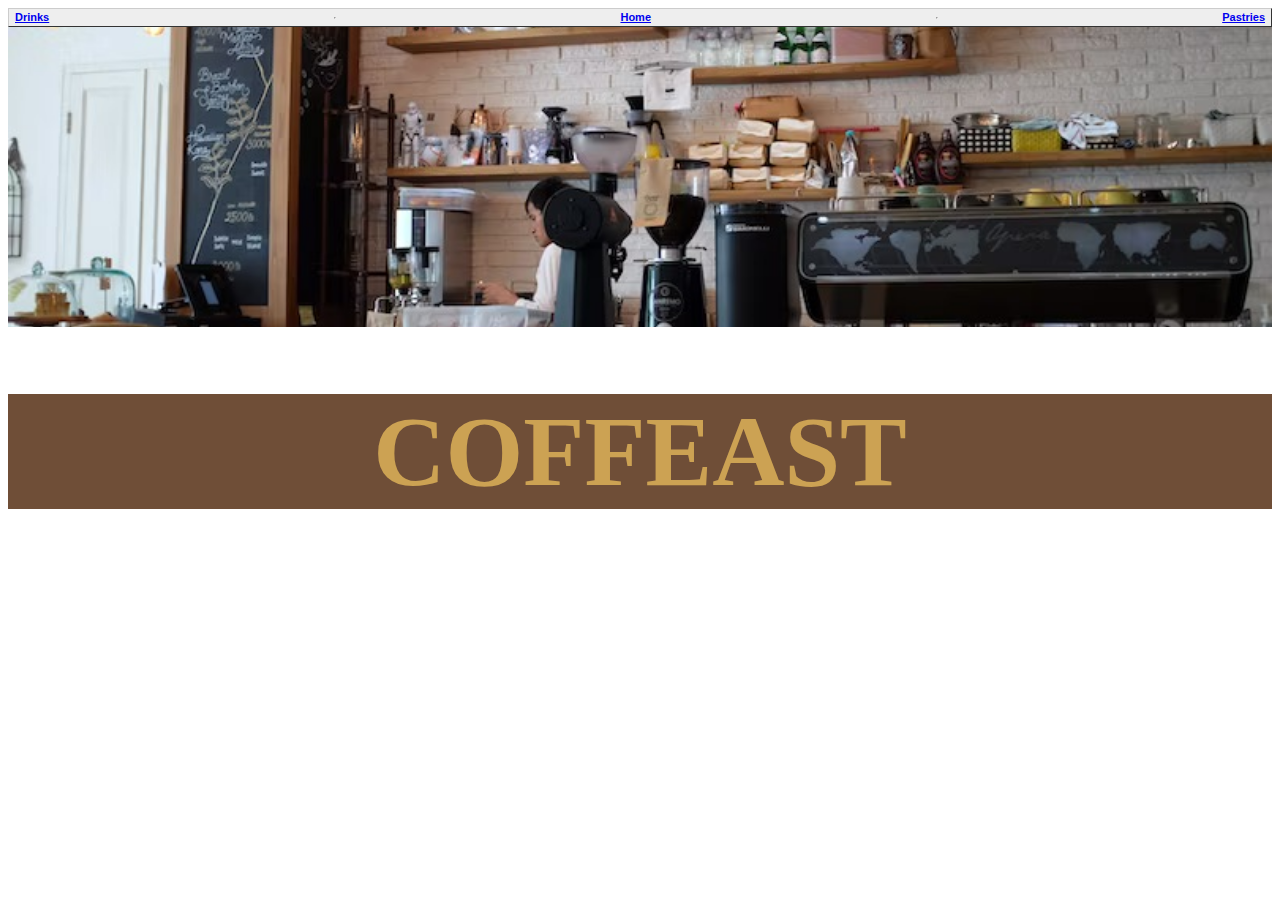
<file: index.html>
<!DOCTYPE html>
<html lang="en">
<head>
    <meta charset="UTF-8">
    <link rel="stylesheet" href="Style.css">
    <meta name="viewport" content="width=device-width, initial-scale=1.0">
    <title>Coffeast-Home</title>
</head>
<body>
    <div class="Nav"><a href="Drink.html">Drinks</a><hr><a href="index.html">Home</a><hr><a href="Pastry.html">Pastries</a></div>
    <div class="slides">
        <div> <img src="coffee_bar.jpeg" width="100%" alt="Coffee Bar"> </div>
        <div> <img src="espresso.jpeg" width="100%" alt="Espresso"> </div>
        <div> <img src="bread.jpeg" width="100%" alt="Bread"> </div>
      </div>
    <h1 class="Title">COFFEAST</h1>
      
      
    
</body>
</html>
</file>
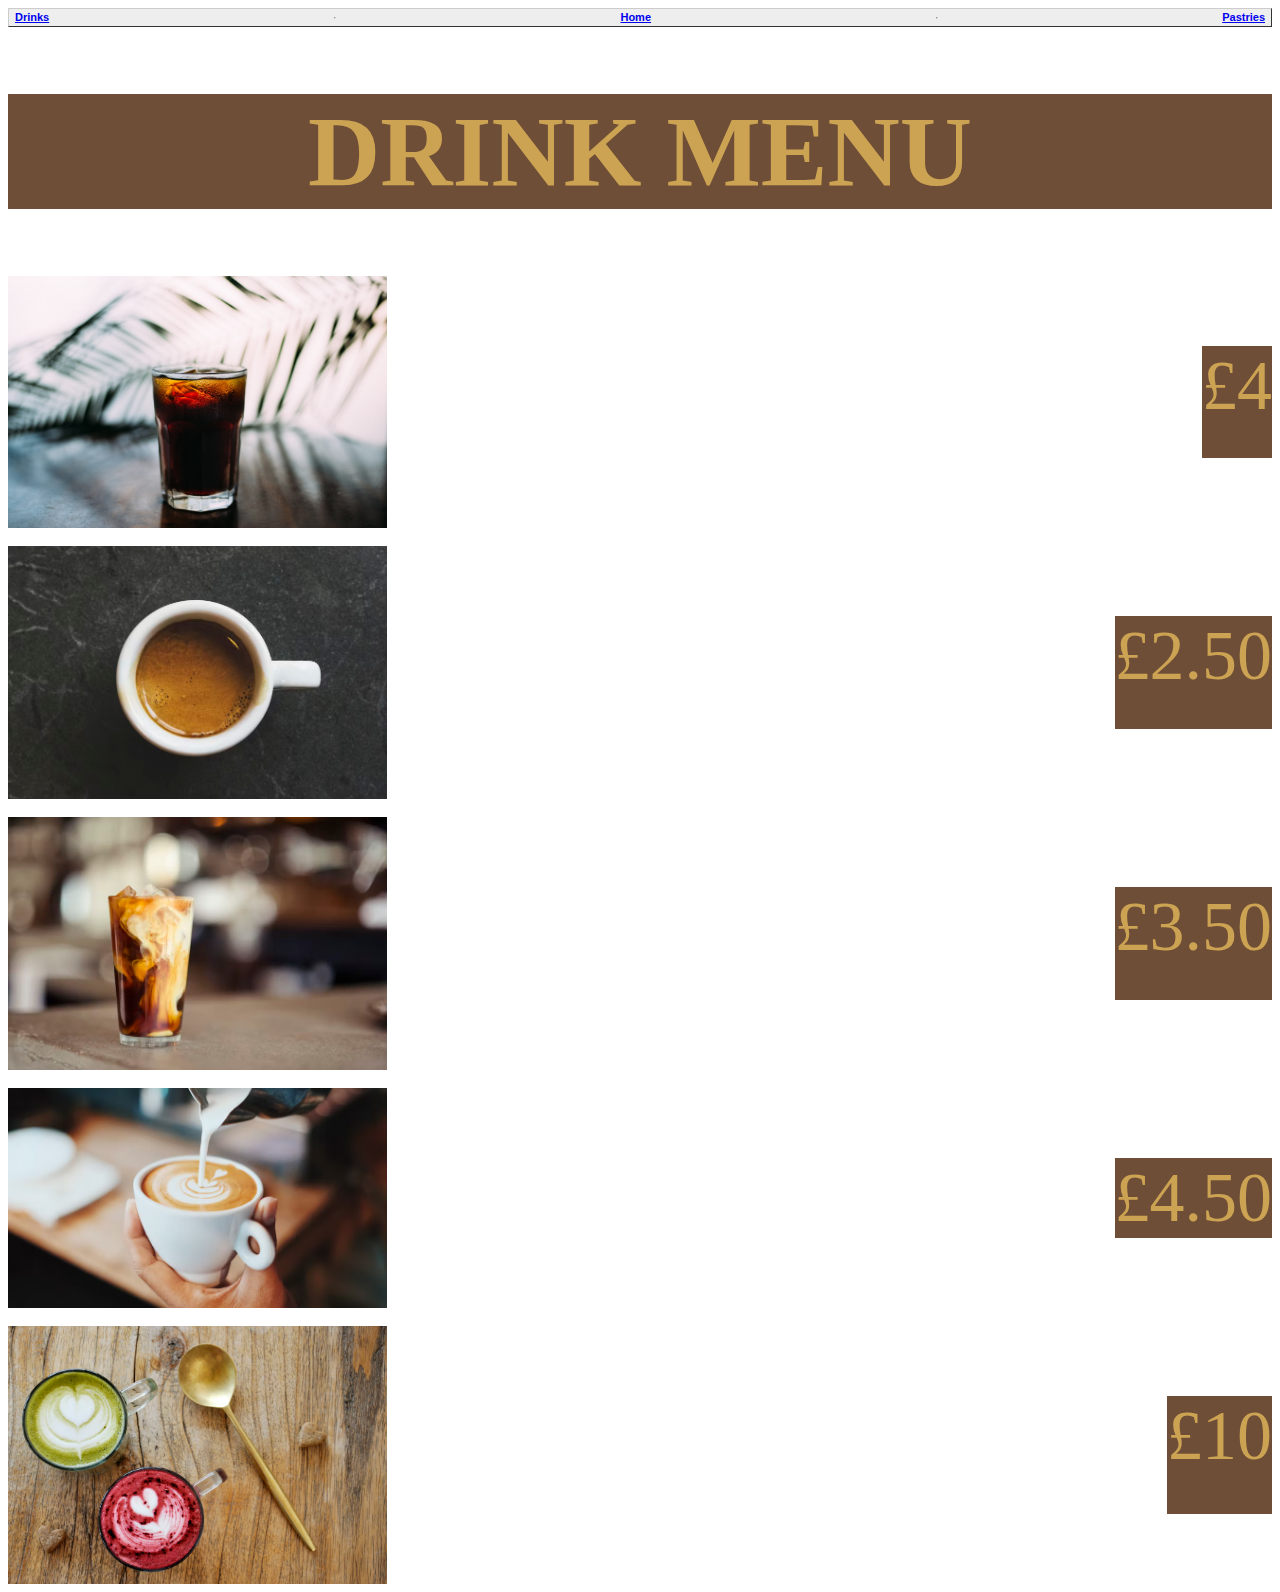
<file: Drink.html>
<!DOCTYPE html>
<html lang="en">
<head>
    <meta charset="UTF-8">
    <link rel="stylesheet" href="Style.css">
    <meta name="viewport" content="width=device-width, initial-scale=1.0">
    <title>Coffeast-Drinks</title>
</head>
<body>
    <div class="Nav"><a href="Drink.html">Drinks</a><hr><a href="index.html">Home</a><hr><a href="Pastry.html">Pastries</a></div>
    <h1 class="Title">DRINK MENU</h1>
    <div class="Cdb"><img src="cold_brew.jpeg" width="30%" alt="Cold Brew"><p class="Price">£4</p></div>
    <br>
    <div class="Esp"><img src="espresso.jpeg" width="30%" alt="Espresso"><p class="Price">£2.50</p></div>
    <br>
    <div class="Idc"><img src="iced_coffee.jpeg" width="30%" alt="Iced Coffee"><p class="Price">£3.50</p></div>
    <br>
    <div class="Lta"><img src="latte.jpeg" width="30%" alt="Latte"><p class="Price">£4.50</p></div>
    <br>
    <div class="Mtb"><img src="matcha_beetroot.jpeg" width="30%" alt="Matcha Beetroot"><p class="Price">£10</p></div>
</body>
</html>
</file>
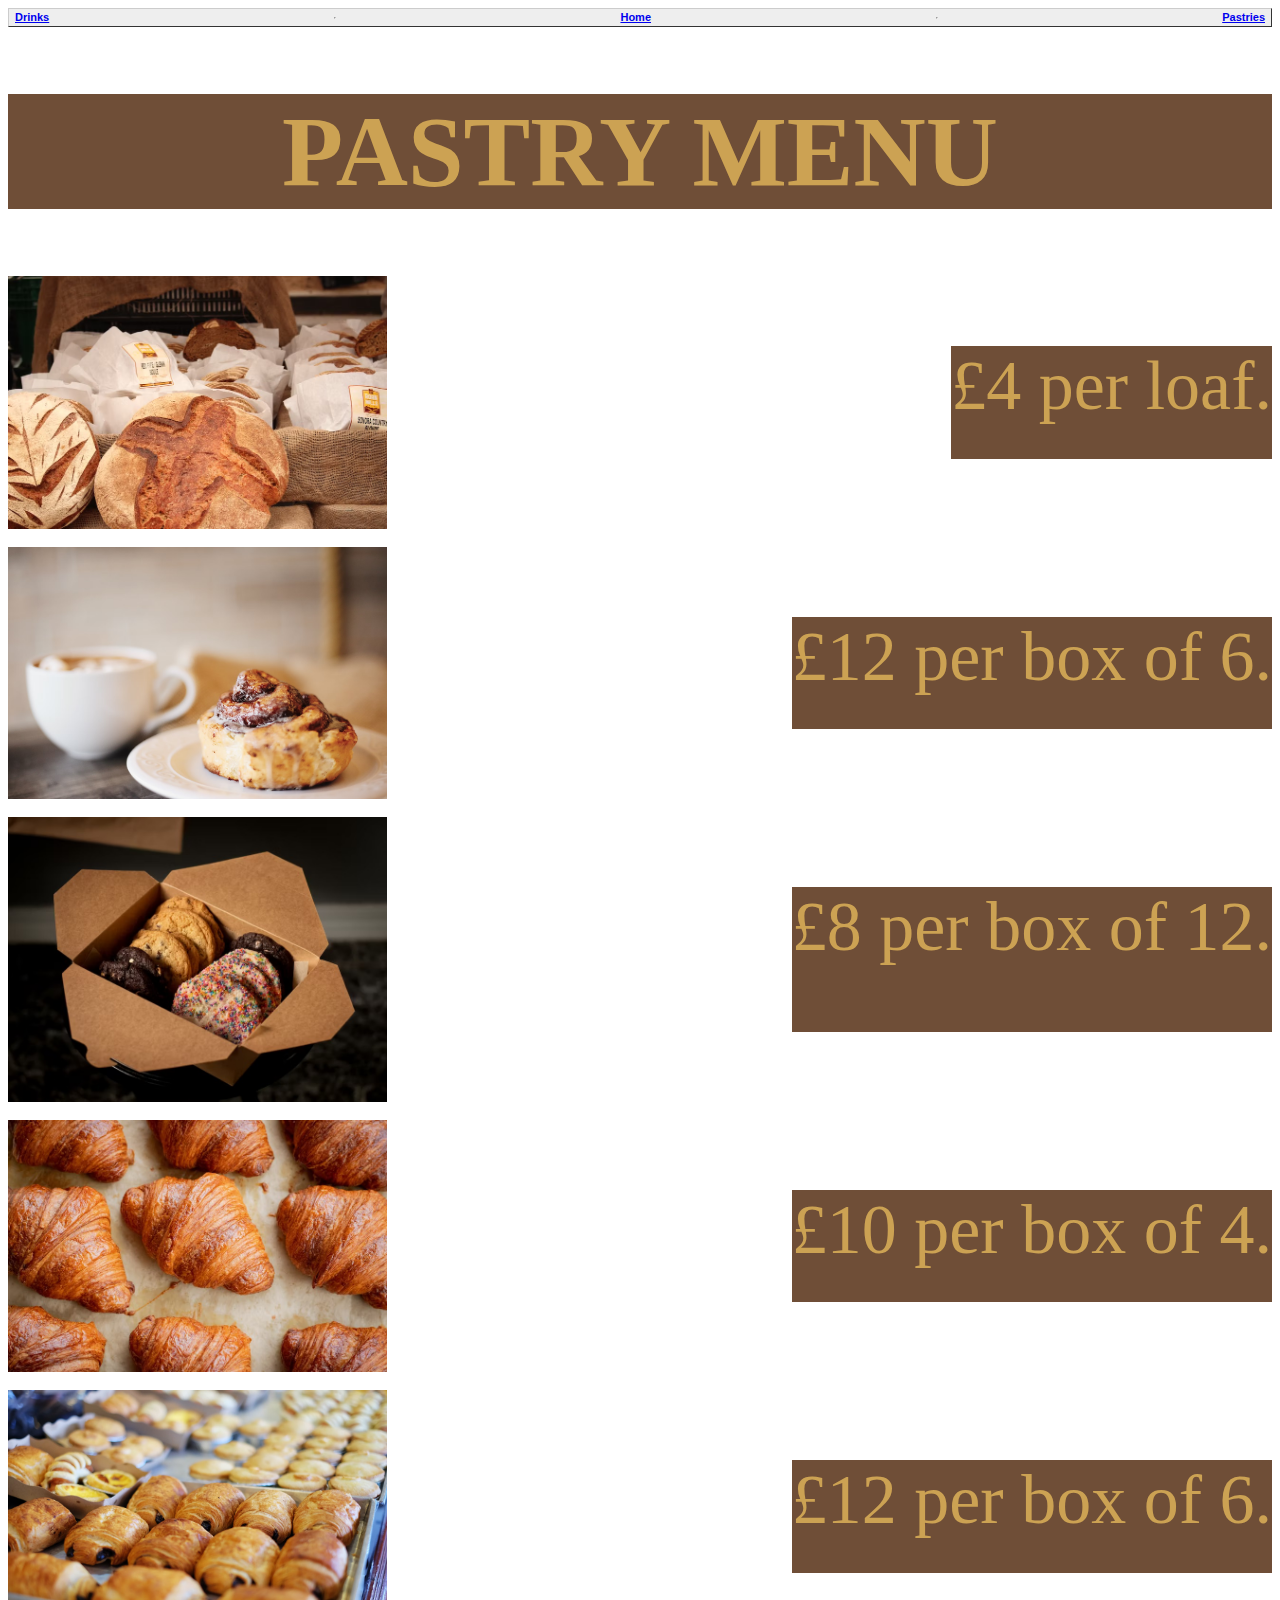
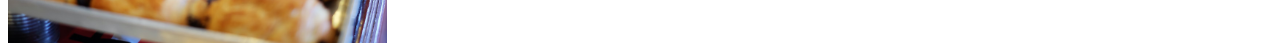
<file: Pastry.html>
<!DOCTYPE html>
<html lang="en">
<head>
    <meta charset="UTF-8">
    <link rel="stylesheet" href="Style.css">
    <meta name="viewport" content="width=device-width, initial-scale=1.0">
    <title>Coffeast-Pastry</title>
</head>
<body>
    <div class="Nav"><a href="Drink.html">Drinks</a><hr><a href="index.html">Home</a><hr><a href="Pastry.html">Pastries</a></div>
    <h1 class="Title">PASTRY MENU</h1>
    <div class="Brd"><img src="bread.jpeg" width="30%" alt="Bread"><p class="Price">£4 per loaf.</p></div>
    <br>
    <div class="Cmr"><img src="cinnamon_roll.jpeg" width="30%" alt="Cinnamon Roll"><p class="Price">£12 per box of 6.</p></div>
    <br>
    <div class="Cke"><img src="cookies.jpeg" width="30%" alt="Cookies"><p class="Price">£8 per box of 12.</p></div>
    <br>
    <div class="Quaso"><img src="croissant.jpeg" width="30%" alt="Croissant"><p class="Price">£10 per box of 4.</p></div>
    <br>
    <div class="Pac"><img src="pain_au_chocolat.jpeg" width="30%" alt="Pain Au Chocolat"><p class="Price">£12 per box of 6.</p></div>
</body>
</html>
</file>
<file: Style.css>
.Nav {
    display: flex;
    flex-flow: row wrap;
    font: bold 11px Arial;
    display: flex;
  text-decoration: none;
  background-color: #EEEEEE;
  color: #333333;
  padding: 2px 6px 2px 6px;
  border-top: 1px solid #CCCCCC;
  border-right: 1px solid #333333;
  border-bottom: 1px solid #333333;
  border-left: 1px solid #CCCCCC;
}
.slides {
    display: flex;
    overflow-x: auto;
    overflow-x: auto;
  }
  .slides > div {
    display: flex;
    flex-shrink: 0;
    width: 100%;
    height: 300px;
    scroll-snap-align: start;
    scroll-behavior: smooth;
    background: #74ABE2;
    justify-content: center;
    align-items: center;
    font-size: 100px;
  }  
  .Title {
    display: flex;
    justify-content: center;
    font-size: 100px;
    background-color: #6F4E37;
    color: #cca253;
  }
  .Lta {
    display: flex;
    flex-flow: row wrap;
    justify-content: space-between;
  }
  .Idc {
    display: flex;
    flex-flow: row wrap;
    justify-content: space-between;
  }
  .Esp {
    display: flex;
    flex-flow: row wrap;
    justify-content: space-between;
  }
  .Cdb {
    display: flex;
    flex-flow: row wrap;
    justify-content: space-between;
  }
  .Mtb {
    display: flex;
    flex-flow: row wrap;
    justify-content: space-between;
  }
  .Quaso {
    display: flex;
    flex-flow: row wrap;
    justify-content: space-between;
  }
  .Cke {
    display: flex;
    flex-flow: row wrap;
    justify-content: space-between;
  }
  .Pac {
    display: flex;
    flex-flow: row wrap;
    justify-content: space-between;
  }
  .Cmr {
    display: flex;
    flex-flow: row wrap;
    justify-content: space-between;
  }
  .Brd {
    display: flex;
    flex-flow: row wrap;
    justify-content: space-between;
  }
  .Price {
    font-size: 70px;
     background-color: #6F4E37;
     color: #cca253;
  }
</file>
